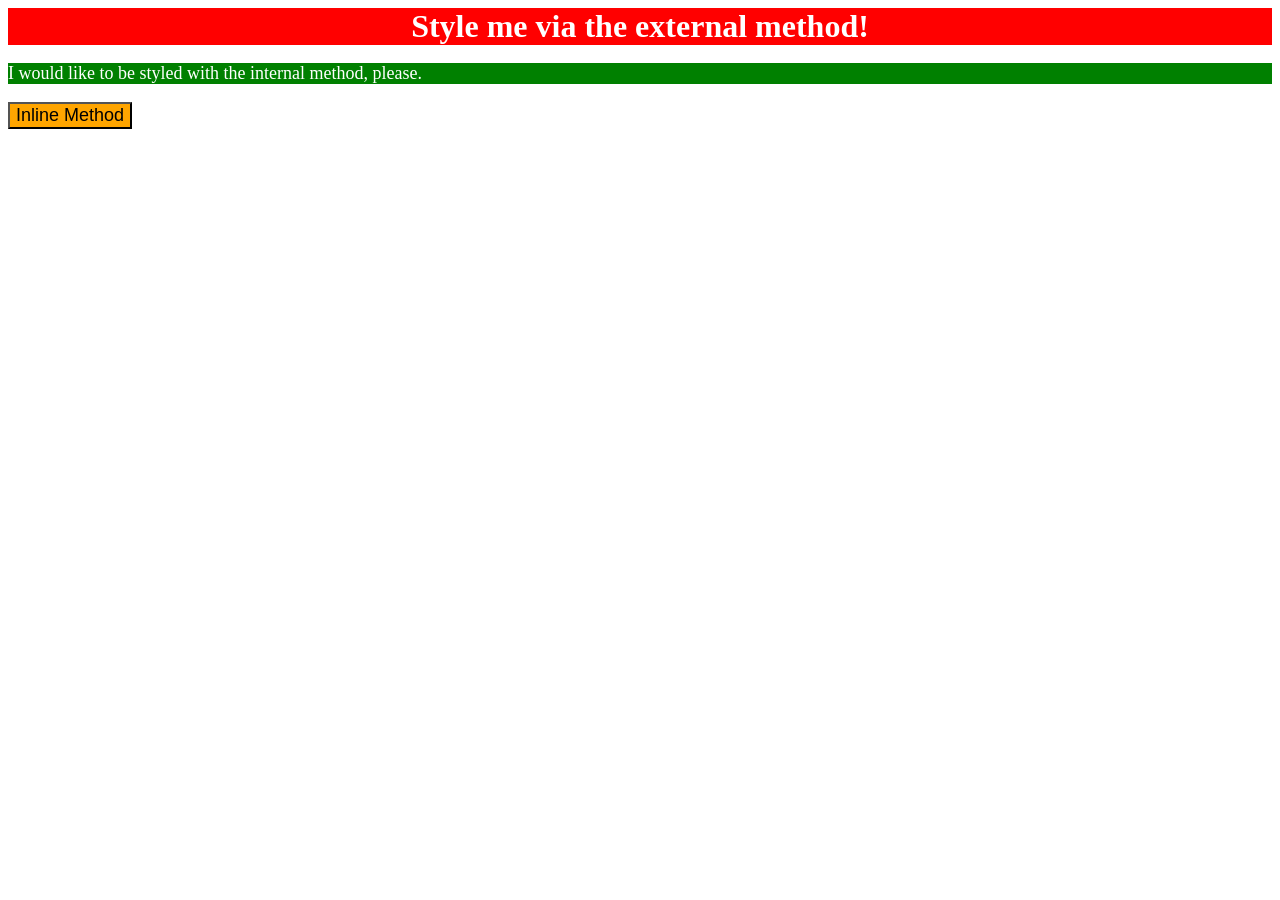
<file: foundations/intro-to-css/01-css-methods/index.html>
<!DOCTYPE html>
<html lang="en">
  <head>
    <meta charset="UTF-8">
    <meta http-equiv="X-UA-Compatible" content="IE=edge">
    <meta name="viewport" content="width=device-width, initial-scale=1.0">
    <link rel="stylesheet" href="styles.css">
    <title>Methods for Adding CSS</title>
  </head>
  <body>
    <div class="alert-text">Style me via the external method!</div>
    <p class="text-p">I would like to be styled with the internal method, please.</p>
    <button class="button-inline">Inline Method</button>
  </body>
</html>
</file>
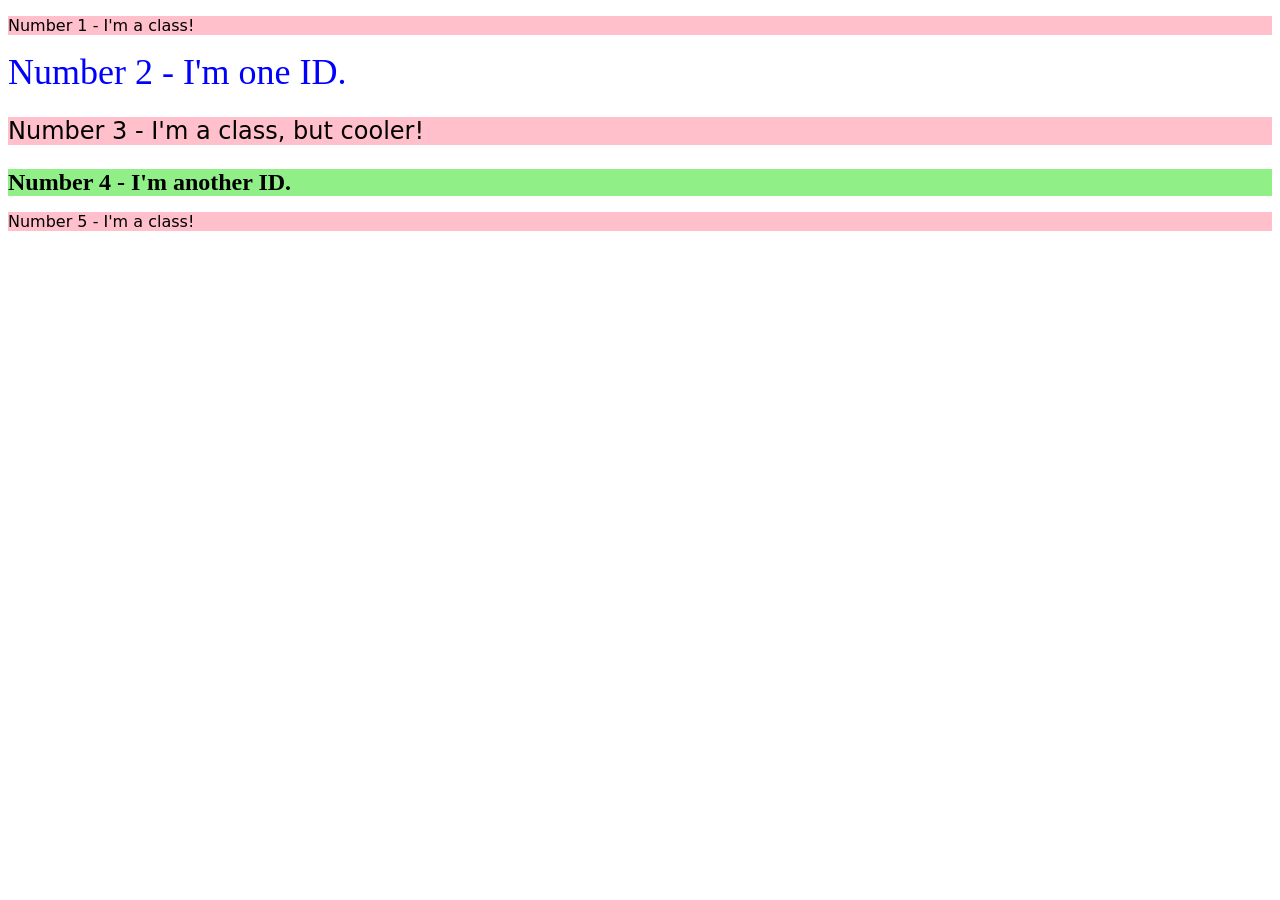
<file: foundations/intro-to-css/02-class-id-selectors/index.html>
<!DOCTYPE html>
<html lang="en">
  <head>
    <meta charset="UTF-8">
    <meta http-equiv="X-UA-Compatible" content="IE=edge">
    <meta name="viewport" content="width=device-width, initial-scale=1.0">
    <title>Class and ID Selectors</title>
    <link rel="stylesheet" href="style.css">
  </head>
  <body>
    <p class="odd-numbers">Number 1 - I'm a class!</p>
    <div id="bigid">Number 2 - I'm one ID.</div>
    <p class="odd-numbers weight">Number 3 - I'm a class, but cooler!</p>
    <div id="smallid" class="weight">Number 4 - I'm another ID.</div>
    <p class="odd-numbers">Number 5 - I'm a class!</p>
  </body>
</html>
</file>
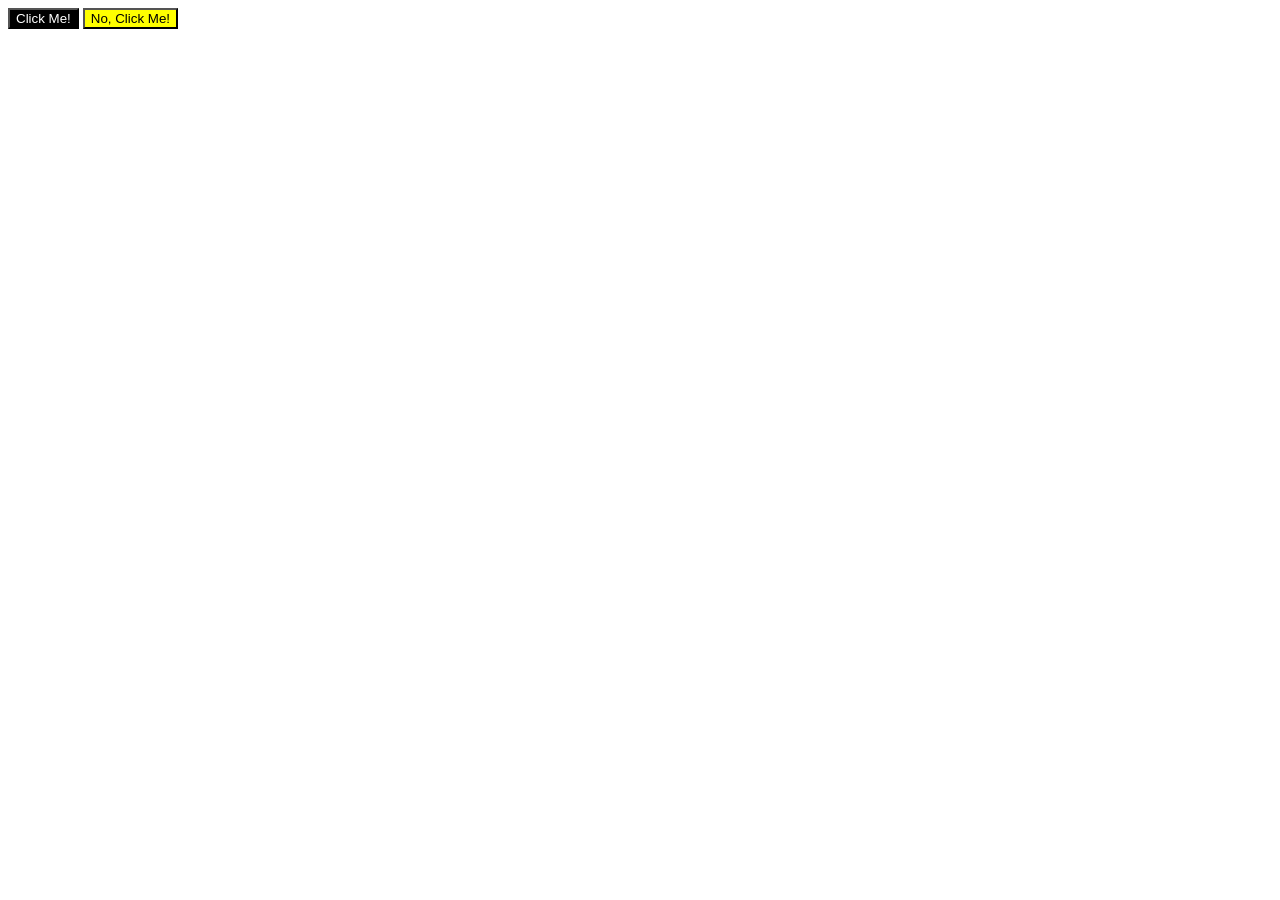
<file: foundations/intro-to-css/03-grouping-selectors/index.html>
<!DOCTYPE html>
<html lang="en">
  <head>
    <meta charset="UTF-8">
    <meta http-equiv="X-UA-Compatible" content="IE=edge">
    <meta name="viewport" content="width=device-width, initial-scale=1.0">
    <title>Grouping Selectors</title>
    <link rel="stylesheet" href="style.css">
  </head>
  <body>
    <button class="buttons number1">Click Me!</button>
    <button class="buttons number2">No, Click Me!</button>
  </body>
</html>
</file>
<file: foundations/intro-to-css/01-css-methods/styles.css>
.alert-text {
    text-align: center;
    color: white;
    background-color: red;
    font-size: 32px;
    font-weight: bold;
}

.text-p {
    background-color: green;
    color: white;
    font-size: 18px;
}

.button-inline {
    background-color: orange;
    font-size: 18px;
}
</file>
<file: foundations/intro-to-css/02-class-id-selectors/style.css>
.odd-numbers {
    background-color: pink;
    font-family: Verdana, "DejaVu Sans", sans-serif;
}
.weight {
    font-size: 24px;    
}

#bigid {
    color: blue;
    font-size: 36px;
}

#smallid {
    background-color: rgb(144, 240, 135);
    font-weight: bold;
}
</file>
<file: foundations/intro-to-css/03-grouping-selectors/style.css>
.button {
    /* a font size of 28px and a list of fonts containing `Helvetica` and `Times New Roman`, with `sans-serif` as a fallback */
    font-size: 28px;
    font-family: Helvetica, "Times New Roman", sans-serif;
    
}

.number1 {
    background-color: black;
    color: white;
}

.number2 {
    background-color: yellow;
}
</file>
